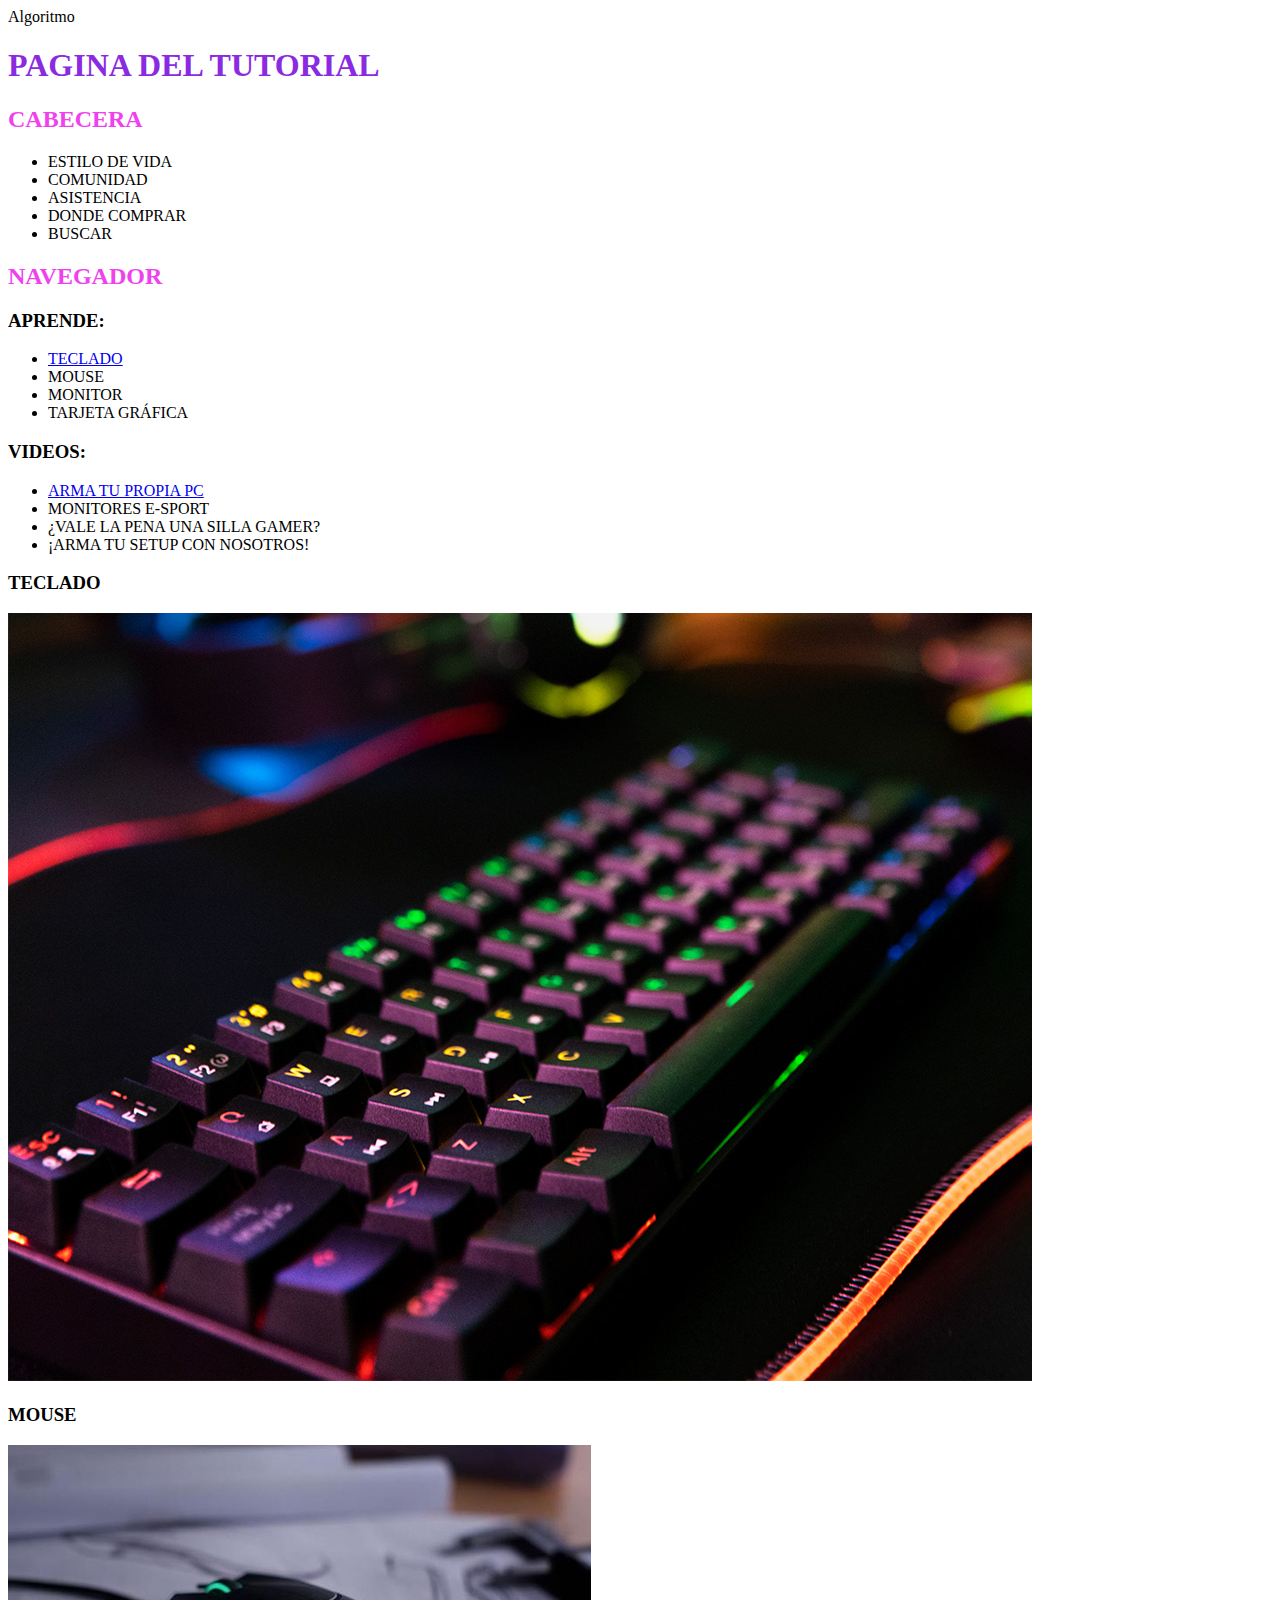
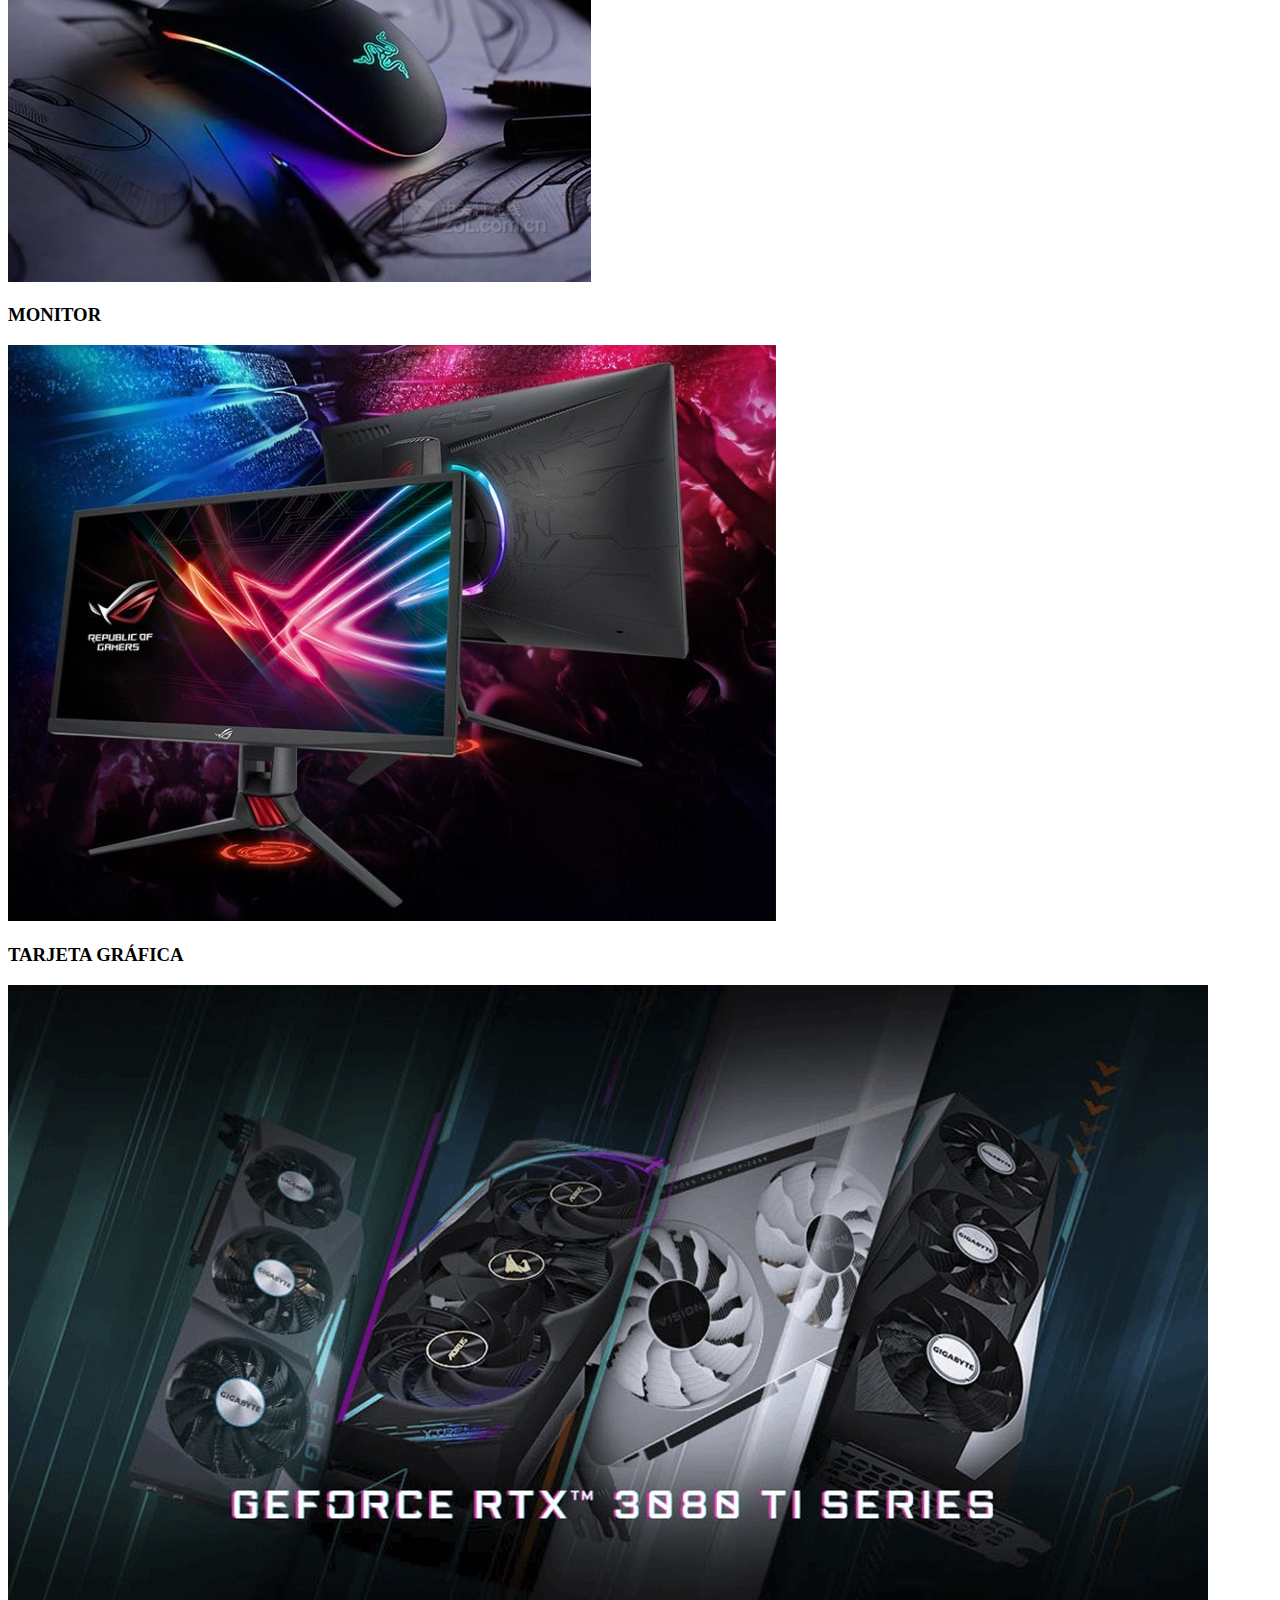
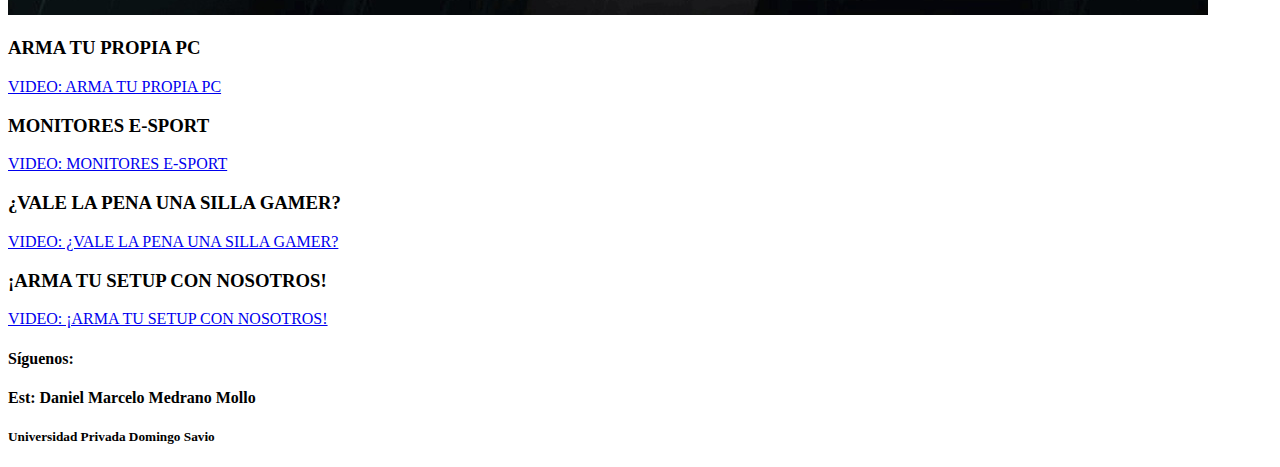
<file: index.html>
<!DOCTYPE html>
<html lang="en">
<html> Algoritmo
    <head>
        <meta charset="UTF-8">
        <meta name="viewport" content="width=device-width, initial-scale=1.0">
        <title>Mi Pagina Web</title>
        <link rel="stylesheet" href="src/css/style.css">
    </head>
    
    <body>
        <div id="header">
            <h1>PAGINA DEL TUTORIAL</h1>
        </div>
        <div id="menu">
            <h2>CABECERA</h2>
            <ul>
                <li>
                  ESTILO DE VIDA
                </li>
                <li>
                    COMUNIDAD
                </li>
                <li>
                    ASISTENCIA
                </li>
                <li>
                    DONDE COMPRAR
                </li>
                <li>
                    BUSCAR
                </li>
            </ul>
            <h2>NAVEGADOR</h2>
            <h3>APRENDE:</h3>
                <ul>
                    <li>
                    <a href="tutorial-html.html">TECLADO</a>
                    </li>
                    <li>
                        MOUSE
                    </li>
                    <li>
                        MONITOR
                    </li>
                    <li>
                        TARJETA GRÁFICA
                    </li>
                </ul>
            <h3>VIDEOS:</h3>
                <ul>
                    <li>
                    <a href="tutorial-html.html">ARMA TU PROPIA PC</a>
                    </li>
                    <li>
                        MONITORES E-SPORT
                    </li>
                    <li>
                        ¿VALE LA PENA UNA SILLA GAMER?
                    </li>
                    <li>
                        ¡ARMA TU SETUP CON NOSOTROS!
                    </li>
                </ul>
        </div>
        <div class="contenido">
            <h3>TECLADO</h3>
            <img src="src/img/teclado1.jpg" alt="">
            <h3>MOUSE</h3>
            <img src="src/img/mouse.jpg" alt="">
            <h3>MONITOR</h3>
            <img src="src/img/MONITOR 2.jpg" alt="">
            <h3>TARJETA GRÁFICA</h3>
            <img src="src/img/GRAFICA 1.jpg" alt="">
            <h3>ARMA TU PROPIA PC</h3>
            <a href="https://www.youtube.com/watch?v=LeZxrSC2n6c&t=3s">
                VIDEO: ARMA TU PROPIA PC
            </a>
            <h3>MONITORES E-SPORT</h3>
            <a href="https://www.youtube.com/watch?v=b5zPwBiS284&t=16s">
                VIDEO: MONITORES E-SPORT
            </a>
            <h3>¿VALE LA PENA UNA SILLA GAMER?</h3>
            <a href="https://www.youtube.com/watch?v=UK3BuYve1SQ&t=598s">
                VIDEO: ¿VALE LA PENA UNA SILLA GAMER?
            </a>
            <h3>¡ARMA TU SETUP CON NOSOTROS!</h3>
            <a href="https://www.youtube.com/watch?v=d6-gdHU76bY">
                VIDEO: ¡ARMA TU SETUP CON NOSOTROS!
            </a>
        </div>
        <div id="footer">
            <h4>Síguenos:</h4>
            <h4>Est: Daniel Marcelo Medrano Mollo</h4>
            <h5>Universidad Privada Domingo Savio</h5>
        </div>
    </body>
</file>
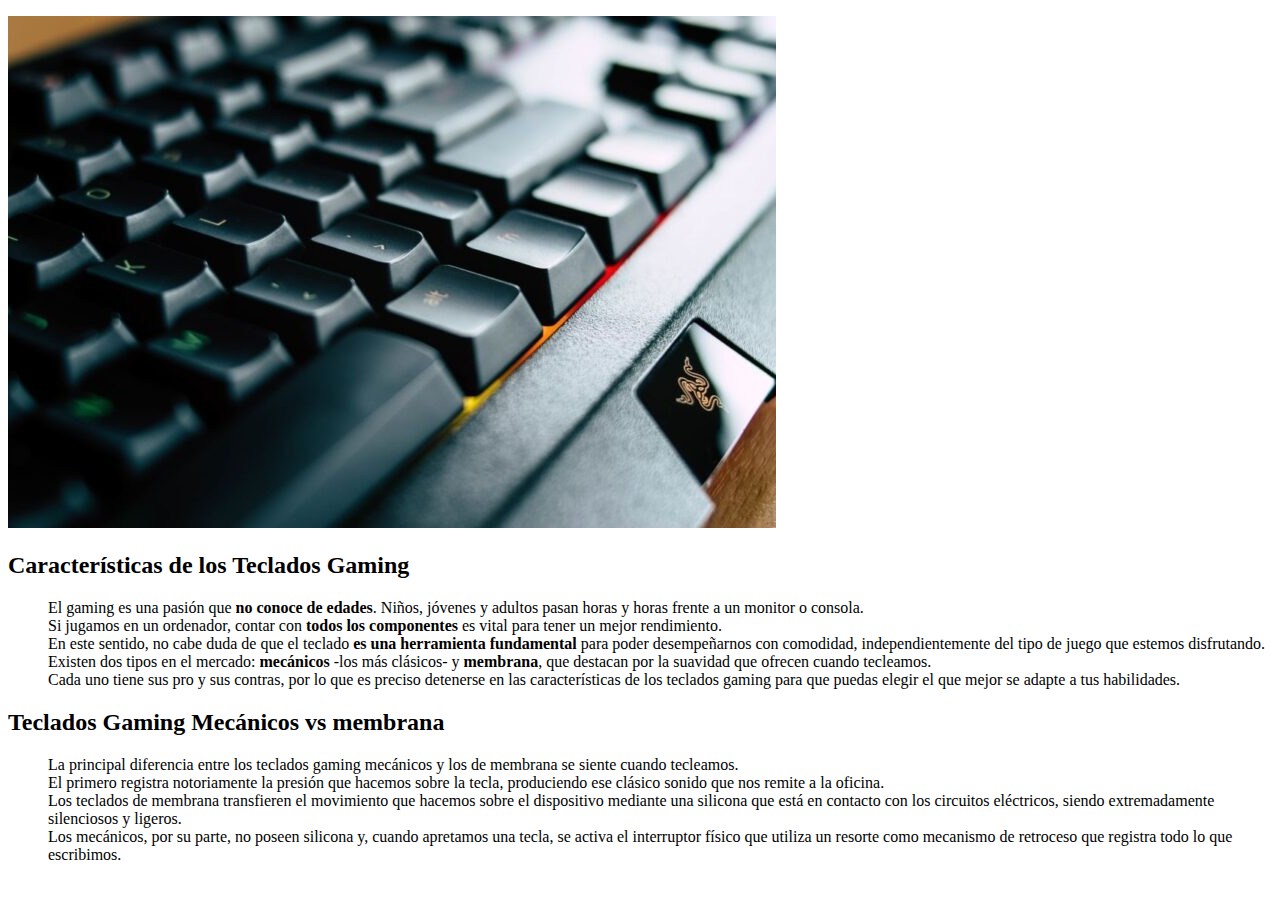
<file: tutorial-html.html>
<!DOCTYPE html>
<html lang="en">
<head>
    <meta charset="UTF-8">
    <meta name="viewport" content="width=device-width, initial-scale=1.0">
    <title>Document</title>
</head>
<body>
   <dl>
    <img src="src/img/C_teclado.jpg" alt="">
    <dt><h2>Características de los Teclados Gaming</h2></dt>
    <dd>El gaming es una pasión que <b>no conoce de edades</b>. Niños, jóvenes y adultos pasan horas y horas 
        frente a un monitor o consola.<br>

        Si jugamos en un ordenador, contar con <b>todos los componentes</b> es vital para tener un mejor 
        rendimiento.<br>
        
        En este sentido, no cabe duda de que el teclado <b>es una herramienta fundamental</b> para poder 
        desempeñarnos con comodidad, independientemente del tipo de juego que estemos disfrutando.<br>
        
        Existen dos tipos en el mercado: <b>mecánicos</b> -los más clásicos- y <b>membrana</b>, que destacan por 
        la suavidad que ofrecen cuando tecleamos.<br>
        
        Cada uno tiene sus pro y sus contras, por lo que es preciso detenerse en las características 
        de los teclados gaming para que puedas elegir el que mejor se adapte a tus habilidades.<br>
    </dd>
    <dt><h2>Teclados Gaming Mecánicos vs membrana</h2></dt>
    <dd>La principal diferencia entre los teclados gaming mecánicos y los de membrana se siente cuando 
        tecleamos.<br>

        El primero registra notoriamente la presión que hacemos sobre la tecla, produciendo ese clásico 
        sonido que nos remite a la oficina.<br>
        
        Los teclados de membrana transfieren el movimiento que hacemos sobre el dispositivo mediante 
        una silicona que está en contacto con los circuitos eléctricos, siendo extremadamente silenciosos 
        y ligeros.<br>
        
        Los mecánicos, por su parte, no poseen silicona y, cuando apretamos una tecla, se activa el 
        interruptor físico que utiliza un resorte como mecanismo de retroceso que registra todo lo que 
        escribimos.<br>
    </dd>
   </dl>
</body>
</file>
<file: src/css/style.css>
p {
    color:blue;
    font-family: Avenir;
}
h1{
    color: blueviolet;
}
h2{
    color:#F041EF;
}
</file>
